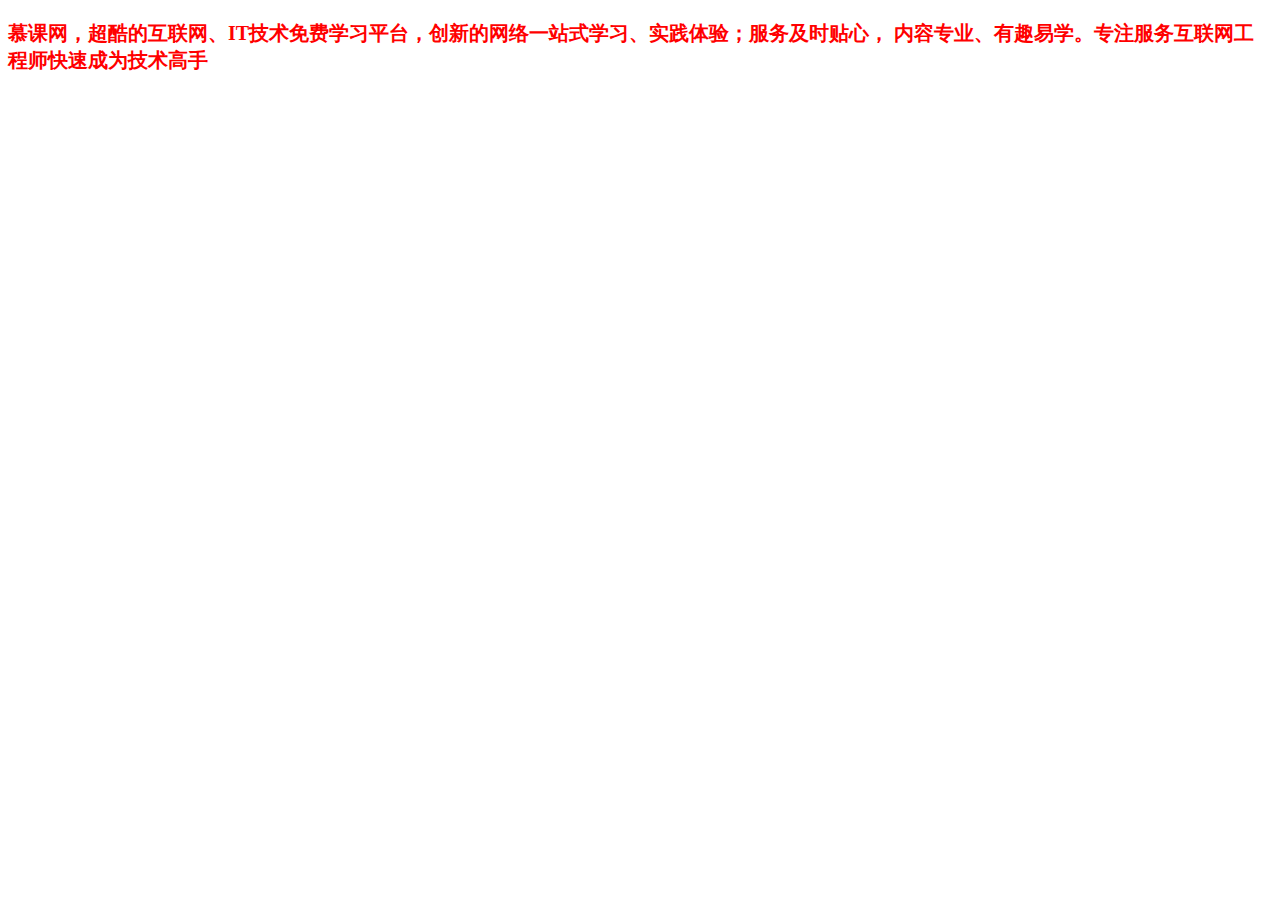
<file: untitled.html>
<!DOCTYPE html>
<html>
<head>
<meta http-equiv="Content-Type" content="text/html"; charset="utf-8">
	<title>认识CSS样式</title>
	<style type="text/css">
		p{
			font-size: 20px;
			color: red;
			font-weight: bold;
		}
	</style>
</head>
<body>
	<p>
		慕课网，超酷的互联网、IT技术免费学习平台，创新的网络一站式学习、实践体验；服务及时贴心，
		内容专业、有趣易学。专注服务互联网工程师快速成为技术高手
	</p>
</body>
</html>
</file>
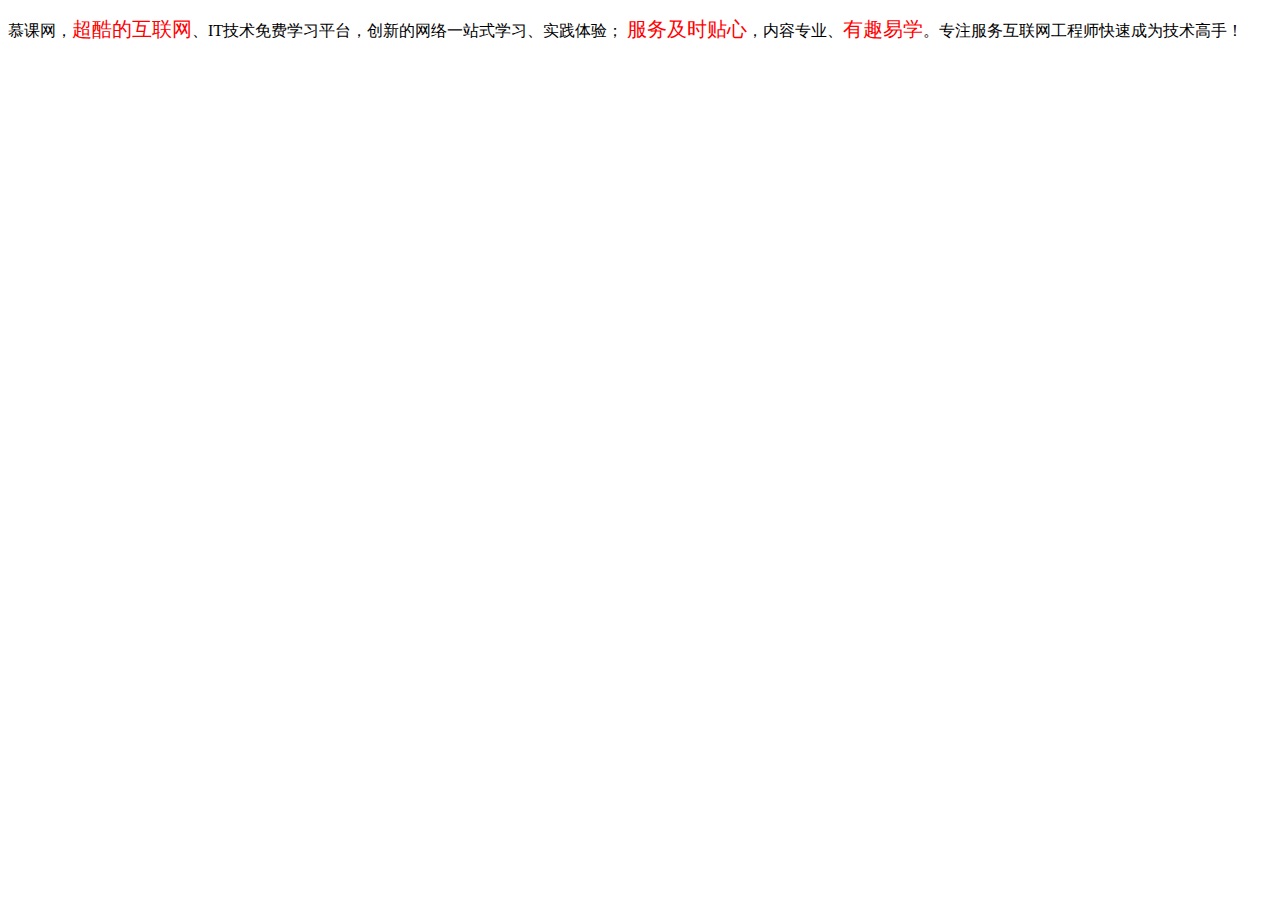
<file: untitled2.html>
<!DOCTYPE html>
<html>

<head>
    <meta http-equiv="Content-Type" content="text/html" ; charset="utf-8">
    <title>嵌入式CSS样式</title>
    <link rel="stylesheet" type="text/css" href="style.css">
</head>

<body>
    <p>慕课网，<span>超酷的互联网</span>、IT技术免费学习平台，创新的网络一站式学习、实践体验；
        <span>服务及时贴心</span>，内容专业、<span>有趣易学</span>。专注服务互联网工程师快速成为技术高手！</p>
</body>

</html>
</file>
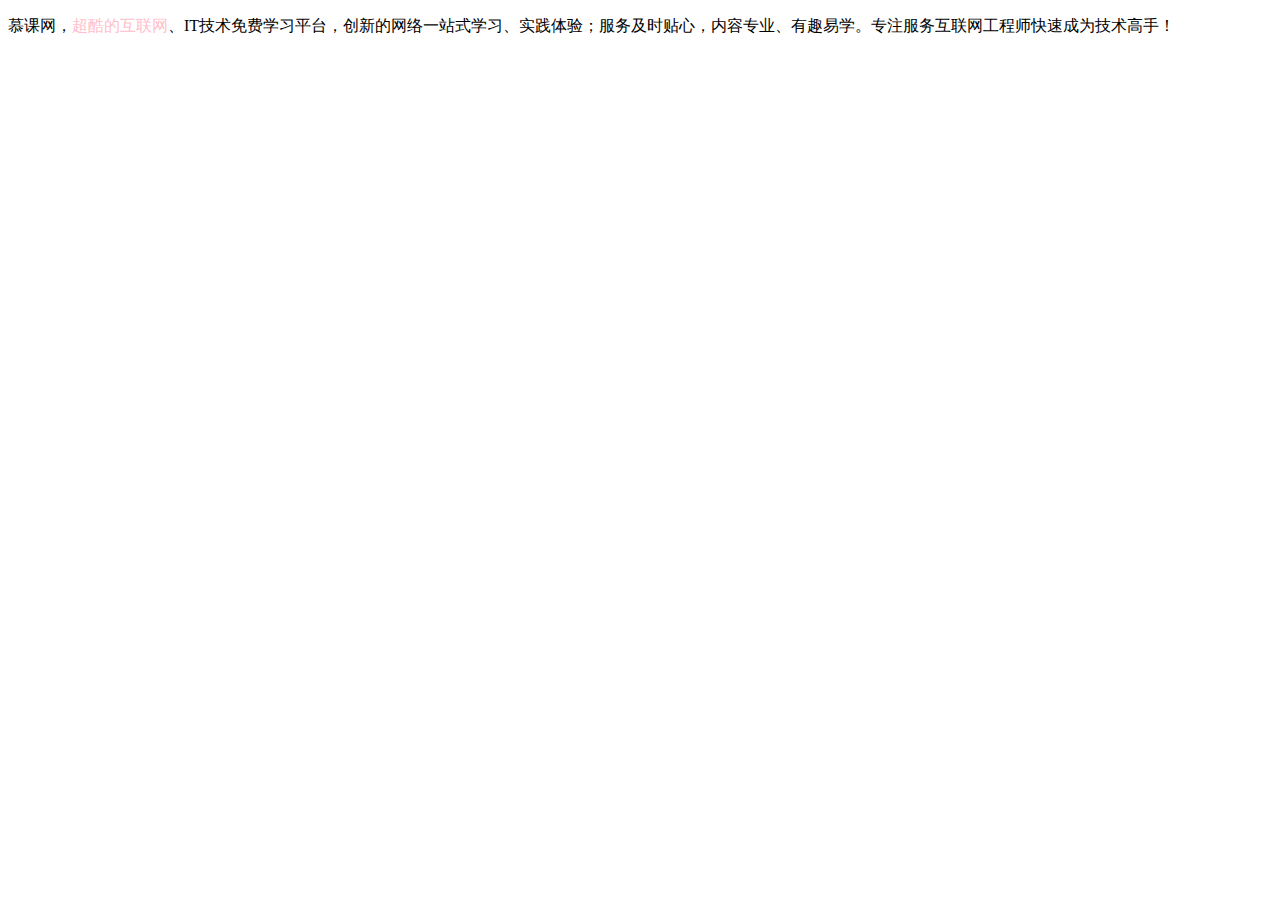
<file: untitled3.html>
<!DOCTYPE html>
<html>
<meta http-equiv="Content-Type" content="text/html" ; charset="utf-8">

<head>
    <title>嵌入式CSS样式</title>
    <link rel="stylesheet" type="text/css" href="style1.css">
    <style type="text/css">
     	span{
     		color:red;
     	}
    </style>
</head>

<body>
    <p>慕课网，<span style="color:pink">超酷的互联网</span>、IT技术免费学习平台，创新的网络一站式学习、实践体验；服务及时贴心，内容专业、有趣易学。专注服务互联网工程师快速成为技术高手！</p>
</body>

</html>
</file>
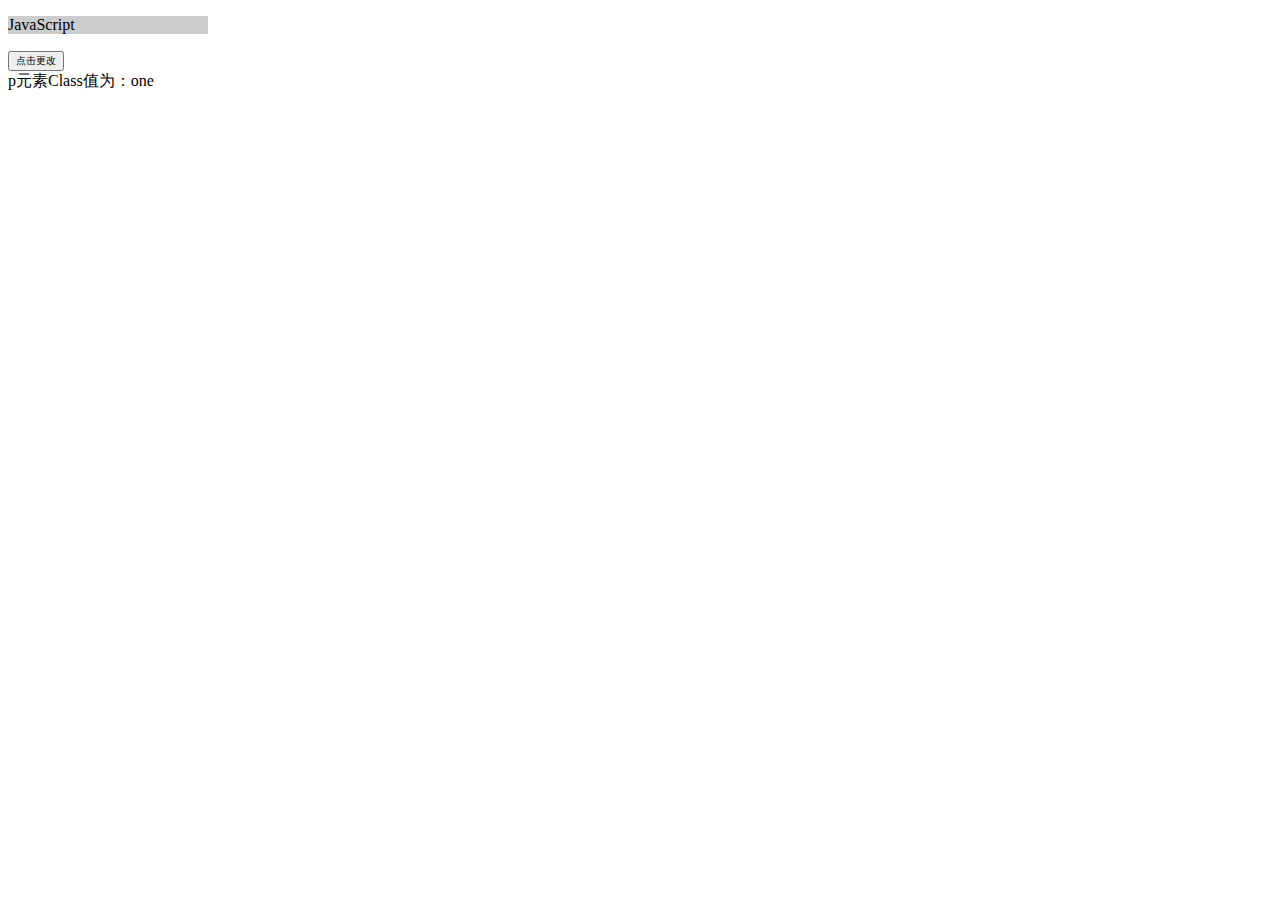
<file: untitled6.html>
<!DOCTYPE html>
<html>
<meta http-equiv="Content-Type" content="text/html" ; charset="utf-8">
<head>
    <title>className属性</title>
    <style type="text/css">
        input {
            font-size: 10px;
        }

        .one {
            width: 200px;
            background-color: #CCC;
        }

        .two {
            font-size: 18px;
            color: #F00;
        }
    </style>
</head>
<body>
<p id="con" class="one">JavaScript</p>
<form>
    <input type="button" value="点击更改" onclick="modifyclass()"/>
</form>
<script type="text/javascript">
    var mychar = document.getElementById("con");
    document.write("p元素Class值为：" + mychar.className + "<br>");
    function modifyclass() {
        mychar.className = "two";
    }
</script>
</body>
</html>
</file>
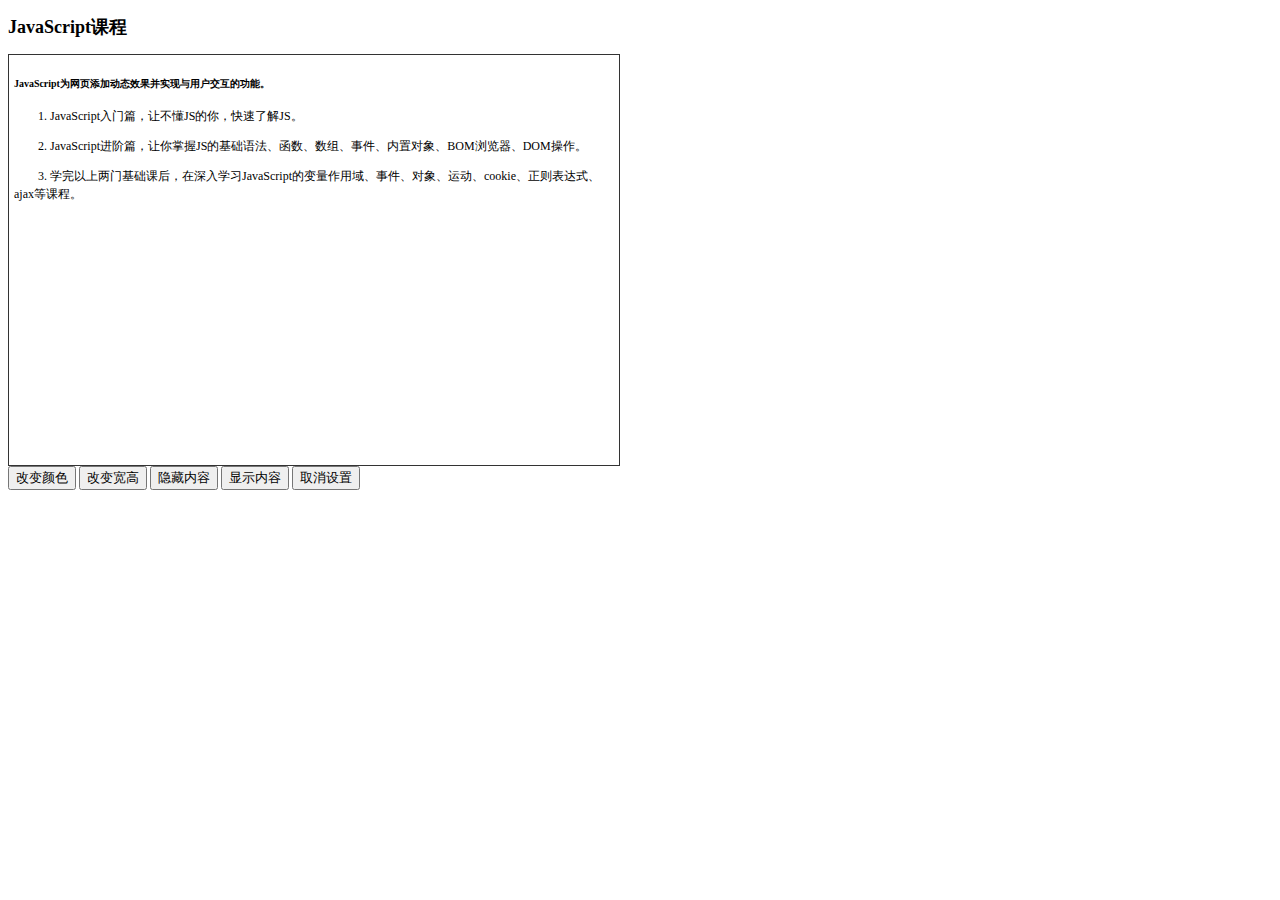
<file: untitled7.html>
<!DOCTYPE HTML>
<html>
<head>
    <meta http-equiv="Content-Type" Content="text/html; charset=utf-8"/>
    <title>javascript</title>
    <style type="text/css">
        body {
            font-size: 12px;
        }

        #txt {
            height: 400px;
            width: 600px;
            border: #333 solid 1px;
            padding: 5px;
        }

        p {
            line-height: 18px;
            text-indent: 2em;
        }
    </style>
</head>
<body>
<h2 id="con">JavaScript课程</H2>
<div id="txt">
    <h5>JavaScript为网页添加动态效果并实现与用户交互的功能。</h5>
    <p>1. JavaScript入门篇，让不懂JS的你，快速了解JS。</p>
    <p>2. JavaScript进阶篇，让你掌握JS的基础语法、函数、数组、事件、内置对象、BOM浏览器、DOM操作。</p>
    <p>3. 学完以上两门基础课后，在深入学习JavaScript的变量作用域、事件、对象、运动、cookie、正则表达式、ajax等课程。</p>
</div>
<form>
    <!--当点击相应按钮，执行相应操作，为按钮添加相应事件-->
    <input type="button" value="改变颜色" onclick="changeColor()">
    <input type="button" value="改变宽高" onclick="changeWidthAndHeight()">
    <input type="button" value="隐藏内容" onclick="hide()">
    <input type="button" value="显示内容" onclick="show()">
    <input type="button" value="取消设置">
</form>
<script type="text/javascript">
    //定义"改变颜色"的函数
    function changeColor() {
        var tmp = document.getElementById("txt");
        tmp.style.color = "red";
        tmp.style.backgroundColor = "yellow";
    }

    //定义"改变宽高"的函数
    function changeWidthAndHeight() {
        var tmp = document.getElementById("txt");
        tmp.style.width = "650px";
        tmp.style.height = "450px";
    }

    //定义"隐藏内容"的函数
    function hide() {
        document.getElementById("txt").style.display = "none";
    }

    //定义"显示内容"的函数
    function show() {
        document.getElementById("txt").style.display = "block";
    }

    //定义"取消设置"的函数


</script>
</body>
</html>
</file>
<file: style.css>
span{
   color:red;
   font-size: 20px;
}
</file>
<file: style1.css>
span{
	color: blue;
}
</file>
